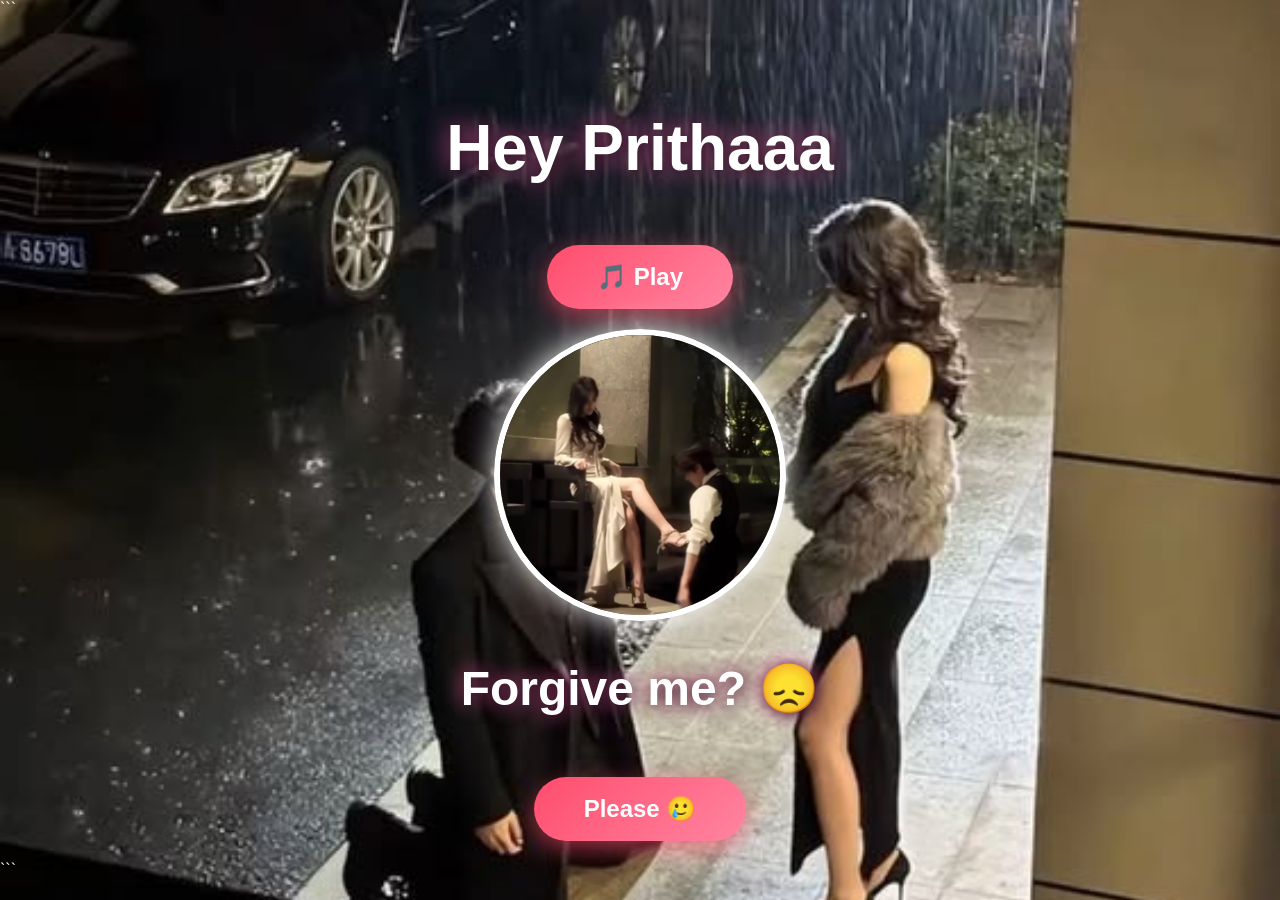
<file: index.html>
<!DOCTYPE html>

<html>
<head>
    <meta name="viewport" content="width=device-width, initial-scale=1.0">
    <title>Apologise ❤️‍🔥</title>
    <link rel="stylesheet" href="style.css">
</head>

<body>

```
<!-- Background Music -->
<audio id="bgmusic" loop>
    <source src="sorry.mp3" type="audio/mpeg">
</audio>

<div class="overlay">
<!-- PAGE 2 -->

<div id="page2" style="display:none;">

```
<div class="overlay">

    <h1>For You ❤️</h1>

    <div class="gallery">
        <img src="IMG_2214.jpg" alt="Photo 2">
    </div>

    <div class="love-message">

        sorry Pritha ❤️

    </div>

</div>
```

</div>

    <h1 id="typing"></h1>

    <!-- Music Button -->
    <button class="music-btn" onclick="playMusic()">
        🎵 Play
    </button>

    <div class="gallery">
        <img src="IMG_2223.JPG.jpeg" alt="Photo 1">

    </div>
    <h2>Forgive me? 😞</h2>

    <button class="yes-btn" onclick="yesClicked()">
            Please 🥲  </button>

    <script>
    function yesClicked() {
    window.location.href = "index2.html";
}

    <script>
    function yesClicked() {
    window.location.href = "index2.html";
}
</script>

</div>

<script src="script.js"></script>
```

</body>
</html>
</file>
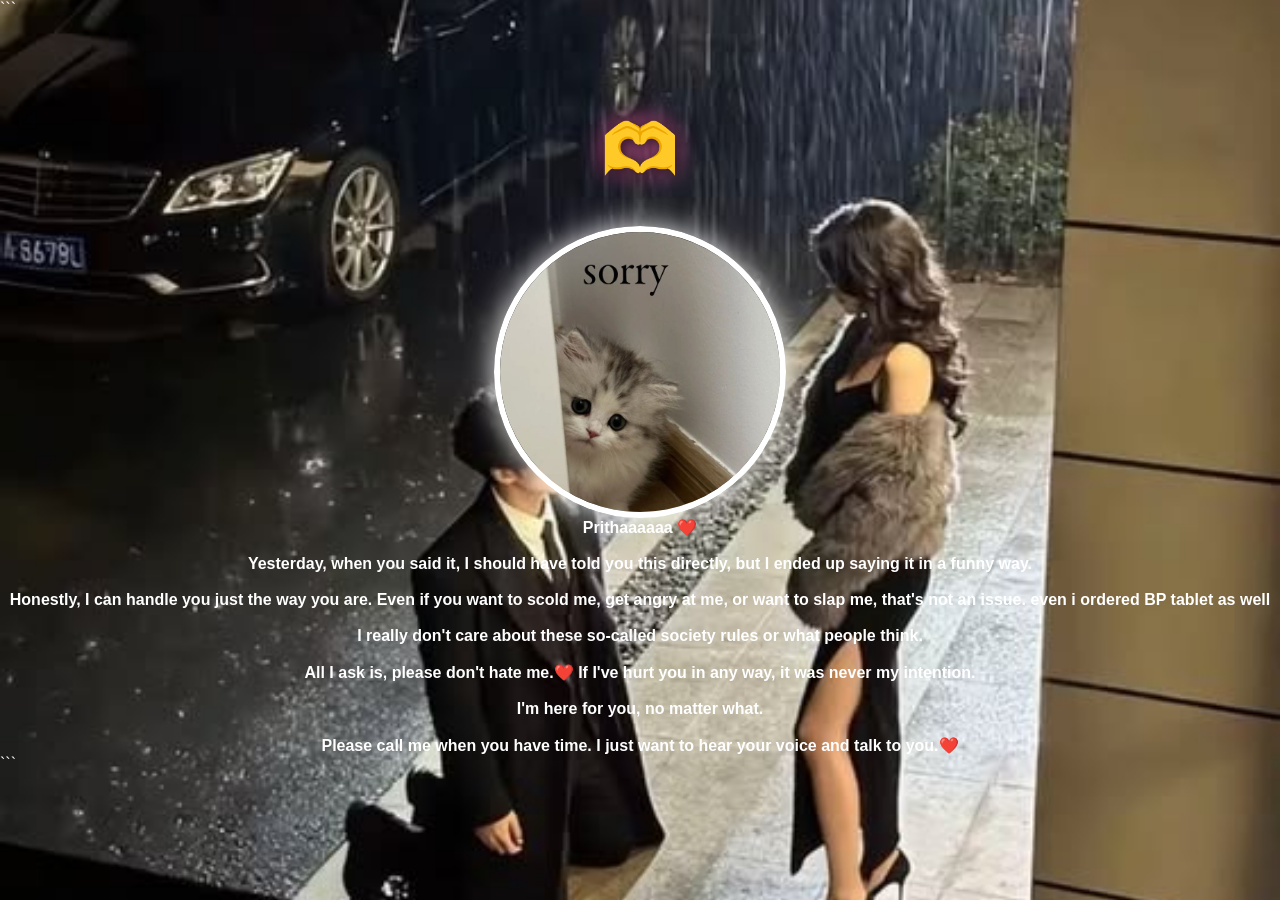
<file: index2.html>
<!DOCTYPE html>

<html>

<head>
    <meta name="viewport" content="width=device-width, initial-scale=1.0">
    <title>🫶</title>
    <link rel="stylesheet" href="style.css">
</head>

<body>

```
<div class="overlay">

    <h1>🫶 </h1>

    <div class="gallery">
        <img src="IMG_2228.JPG.jpeg" alt="Photo">
    </div>

<div class="love-message">

    <strong>Prithaaaaaa ❤️</strong>

    <br><br>

    <strong>Yesterday, when you said it, I should have told you this directly, but I ended up saying it in a funny way.</strong>

    <br><br>

    <strong>Honestly, I can handle you just the way you are. Even if you want to scold me, get angry at me, or want to slap me, that's not an issue. even i ordered BP tablet as well</strong>

    <br><br>

    <strong>I really don't care about these so-called society rules or what people think.</strong>

    <br><br>

    <strong>All I ask is, please don't hate me.❤️</strong>

     <strong>If I've hurt you in any way, it was never my intention.</strong>

    <br><br>

    <strong>I'm here for you, no matter what.</strong>

    <br><br>

    <strong>Please call me when you have time. I just want to hear your voice and talk to you.❤️</strong>

</div>

</div>
```

</body>

</html>
</file>
<file: style.css>
/* Full Screen Background */
body{
    margin:0;
    min-height:100vh;

    background-image:url('IMG_2224.JPG.jpeg');
    background-size:cover;
    background-position:center center;
    background-repeat:no-repeat;
    background-attachment:fixed;

    font-family:'Poppins',sans-serif;

    color:white;
}

/* Main Content */
.overlay{
    width:100%;
    text-align:center;
    padding-top:50px;
}

/* Main Heading */
h1{
    font-size:4rem;
    font-weight:700;

    color:white;

    text-shadow:
        2px 2px 15px rgba(0,0,0,0.8),
        0 0 25px hotpink;

    margin-bottom:40px;
}

/* Proposal Text */
h2{
    font-size:3rem;
    font-weight:600;

    color:white;

    text-shadow:
        2px 2px 15px rgba(0,0,0,0.8),
        0 0 20px hotpink;

    margin-top:40px;
}

/* Gallery */
.gallery{
    display:flex;
    justify-content:center;
    align-items:center;
    gap:50px;
    flex-wrap:wrap;
}

/* Images */
.gallery img{
    width:280px;
    height:280px;

    object-fit:cover;

    border-radius:50%;

    border:6px solid white;

    box-shadow:
        0 0 30px rgba(255,255,255,0.9);

    transition:0.4s ease;
}

.gallery img:hover{
    transform:scale(1.08);

    box-shadow:
        0 0 50px hotpink;
}

/* Buttons */
button{
    margin:20px;

    padding:18px 50px;

    border:none;

    border-radius:50px;

    font-size:24px;
    font-weight:bold;

    cursor:pointer;

    color:white;

    background:linear-gradient(
        135deg,
        #ff4d6d,
        #ff85a1
    );

    box-shadow:
        0 8px 25px rgba(255,77,109,0.6);

    transition:0.3s ease;
}

button:hover{
    transform:translateY(-5px) scale(1.05);

    box-shadow:
        0 12px 35px rgba(255,77,109,0.9);
}

/* Mobile Responsive */
@media(max-width:768px){

    h1{
        font-size:4.2rem;
    }

    h2{
        font-size:1.8rem;
    }

    .gallery img{
        width:180px;
        height:180px;
    }

    button{
        width:80%;
        font-size:20px;
    }
}
@media (max-width:768px){

    .overlay{
        padding-top:15px;
    }

    h1{
        font-size:2.5rem;
        margin-bottom:15px;
    }

    h2{
        font-size:1.3rem;
    }

    .gallery img{
        width:180px;
        height:180px;
    }

    button{
        width:85%;
        font-size:18px;
        padding:15px;
    }

    .love-message{
        font-size:20px;
        width:90%;
    }
}
</file>
